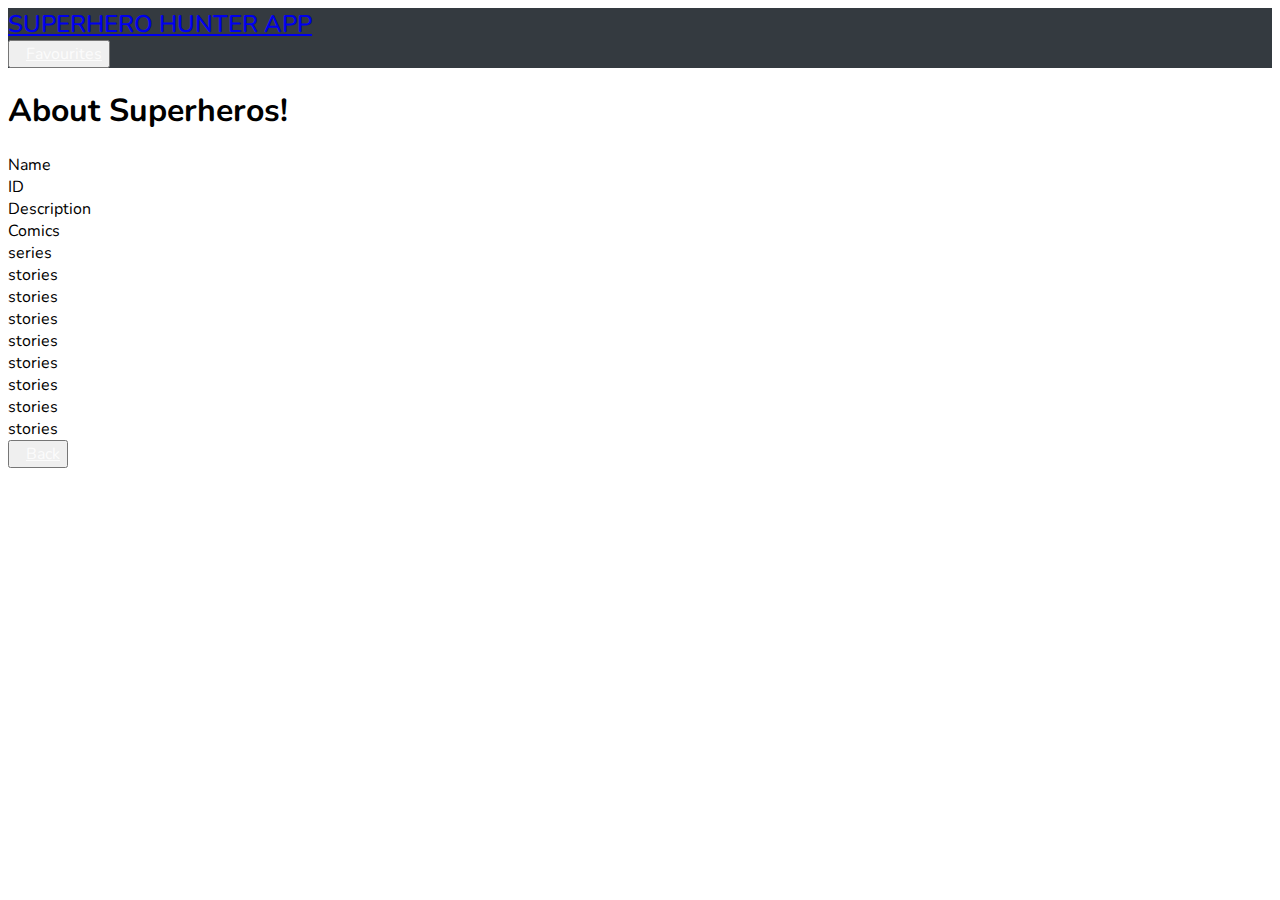
<file: about.html>
<!DOCTYPE html>
<html lang="en">
  <head>
    <meta charset="UTF-8" />
    <meta http-equiv="X-UA-Compatible" content="IE=edge" />
    <meta name="viewport" content="width=device-width, initial-scale=1.0" />
   

    <!-- Nunito Font Family -->
    <link rel="preconnect" href="https://fonts.googleapis.com" />
    <link rel="preconnect" href="https://fonts.gstatic.com" crossorigin />
    <link
      href="https://fonts.googleapis.com/css2?family=Nunito:ital,wght@0,200;0,300;0,400;0,500;0,600;0,700;0,800;0,900;1,200;1,300;1,400;1,500;1,600;1,700;1,800;1,900&display=swap"
      rel="stylesheet"
    />

    <!-- custom stylesheet -->
    <link rel="stylesheet" href="index.css" />
    <!-- Bootstrap CSS  -->
    <link
      href="https://cdn.jsdelivr.net/npm/bootstrap@5.0.2/dist/css/bootstrap.min.css"
      rel="stylesheet"
      integrity="sha384-EVSTQN3/azprG1Anm3QDgpJLIm9Nao0Yz1ztcQTwFspd3yD65VohhpuuCOmLASjC"
      crossorigin="anonymous"
    />

    <title>SuperHero Hunter APP</title>
  </head>
  <body>
    <!-- Navigation Menu bar With Title -->
    <nav class="navbar navbar-expand-lg navbar-dark bg-dark">
      <div class="container-fluid">
        <a class="navbar-brand" href="/">
         
          SuperHero Hunter APP
        </a>
        <!-- Favourite Superhero  Button  -->

        <div class="d-flex">
          <button class="btn btn-success btn-sm" type="submit">
            <a class="nav-link link-light" href="favourites.html"
              >Favourites</a
            >
          </button>
        </div>
      </div>
    </nav>

    <section class="about-sec">
      <div class="text-center p-5">
        <h1>About Superheros!</h1>
      </div>
      <!-- details of the superhero -->
      <div class="container pb-5 mx-auto align-self-center">
        <div id="info">
          <div id="name">Name</div>
          <div id="id">ID</div>
          <div id="desc">Description</div>
          <div id="comic">Comics</div>
          <div id="series">series</div>
          <div id="stories">stories</div>
          <div id="count">stories</div>
          <div id="modified">stories</div>
          <div id="status">stories</div>
          <div id="total">stories</div>
          <div id="limit">stories</div>
          <div id="offset">stories</div>
          <div id="code">stories</div>
          <div class="d-flex justify-content-between mt-3" id="buttons">
            <!-- button for directing to about page -->
            <button class="btn btn-dark btn-sm">
              <a class="nav-link link-light" href="index.html">Back</a>
            </button>
          </div>
        </div>
      </div>
    </section>

    <!-- script for about js -->
    <script src="about.js"></script>
  </body>
</html>
</file>
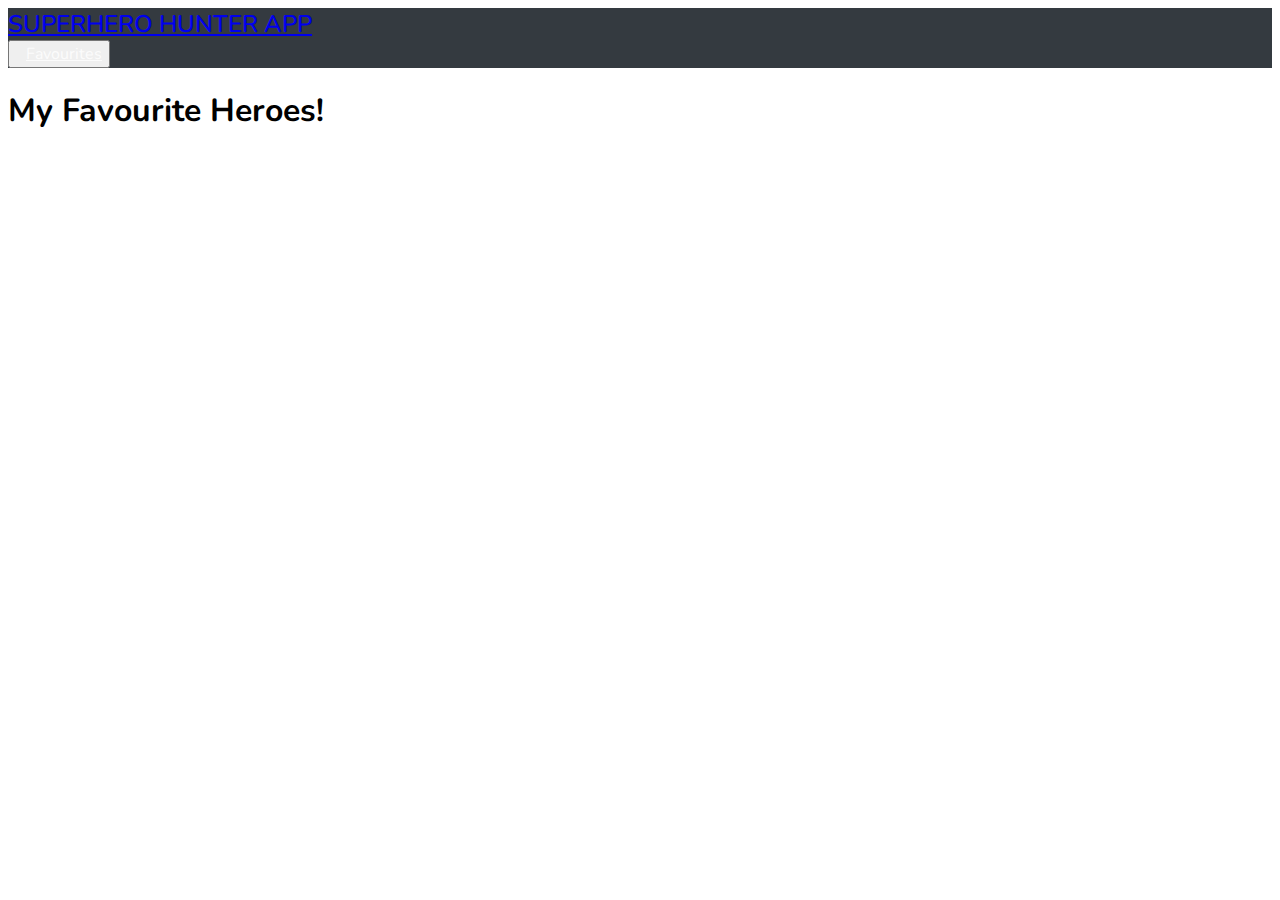
<file: favourites.html>
<!DOCTYPE html>
<html lang="en">
  <head>
    <meta charset="UTF-8" />
    <meta http-equiv="X-UA-Compatible" content="IE=edge" />
    <meta name="viewport" content="width=device-width, initial-scale=1.0" />
    
    <!-- Nunito Font Family -->
    <link rel="preconnect" href="https://fonts.googleapis.com" />
    <link rel="preconnect" href="https://fonts.gstatic.com" crossorigin />
    <link
      href="https://fonts.googleapis.com/css2?family=Nunito:ital,wght@0,200;0,300;0,400;0,500;0,600;0,700;0,800;0,900;1,200;1,300;1,400;1,500;1,600;1,700;1,800;1,900&display=swap"
      rel="stylesheet"
    />

    <!-- custom stylesheet -->
    <link rel="stylesheet" href="index.css" />
    <!-- Bootstrap CSS  -->
    <link
      href="https://cdn.jsdelivr.net/npm/bootstrap@5.0.2/dist/css/bootstrap.min.css"
      rel="stylesheet"
      integrity="sha384-EVSTQN3/azprG1Anm3QDgpJLIm9Nao0Yz1ztcQTwFspd3yD65VohhpuuCOmLASjC"
      crossorigin="anonymous"
    />

    <title>Superhero Hunter APP</title>
  </head>
  <body>
    <!-- Navigation Menu bar With Title -->
    <nav class="navbar navbar-expand-lg navbar-dark bg-dark">
      <div class="container-fluid">
        <a class="navbar-brand" href="/">
         
          Superhero Hunter APP 
        </a>
        <!-- 2ourite Superhero  Button  -->
        <div class="d-flex">
          <button class="btn btn-success btn-sm" type="submit">
            <a class="nav-link link-light" href="./favourites.html"
              >Favourites</a
            >
          </button>
        </div>
      </div>
    </nav>

    <section class="fav-section">
      <div class="text-center p-5" id="title">
        <h1>My Favourite Heroes!</h1>
      </div>

      <div class="container-fluid mx-auto align-self-center">
        <!-- container where superohero will show according to favourites -->
        <div class="mx-auto justify-content-evenly row" id="superhero-list">
          <template id="canvas">
            <div
              class="col-3 shadow-lg p-4 mb-4 m-1 bg-body rounded"
              id="superhero"
            >
              <!-- basic info -->
              <div id="info">
                <div id="name">Name -</div>
                <div id="id">ID</div>
                <div id="comic">Comics</div>
                <div id="series">series</div>
                <div id="stories">stories</div>
                <div class="d-flex justify-content-between mt-3" id="buttons">
                  <!-- button to remove from favourites -->
                  <button class="btn btn-outline-primary btn-sm" id="fav">
                    Remove
                  </button>
                  <!-- button for directing to about page -->
                  <button class="btn btn-primary btn-sm" id="learn-more">
                    Learn More
                  </button>
                </div>
              </div>
              <br />
              <br />
            </div>
          </template>
        </div>
      </div>
    </section>

    <!-- script for favourite js -->
    <script src="favourites.js"></script>
  </body>
</html>
</file>
<file: index.css>
* {
  font-family: "Nunito", sans-serif;
}

/* Navigation Menu */
.navbar {
  background-color: #343a40;
}

.navbar-brand {
  font-size: 1.5rem;
  font-weight: 600;
  text-transform: uppercase;
}

.navbar-dark .navbar-brand:hover {
  opacity: 0.8;
}

.navbar-toggler {
  border: none;
}

.navbar-nav {
  align-items: center;
}

.nav-link {
  font-size: 1rem;
  margin-left: 10px;
  color: #fff;
  opacity: 0.8;
}

.nav-link:hover {
  opacity: 1;
}

/* Search Section */
.search-section {
  background-color: #f8f9fa;
  padding: 20px;
}

.search-container {
  display: flex;
  align-items: center;
  justify-content: center;
}

.search-container input[type="search"] {
  width: 300px;
  padding: 10px;
  font-size: 1rem;
  border: 2px solid #6c757d;
  border-radius: 4px;
}

.search-container button {
  margin-left: 10px;
  padding: 10px 20px;
  font-size: 1rem;
  background-color: #007bff;
  color: #fff;
  border: none;
  border-radius: 4px;
  cursor: pointer;
}

.search-container button:hover {
  opacity: 0.8;
}

/* Searched Result Section */
.result-section {
  background-color: #f8f9fa;
  padding: 20px;
}

.result-section h2 {
  text-align: center;
  font-size: 1.5rem;
  margin-bottom: 20px;
}

#superhero-list {
  display: flex;
  flex-wrap: wrap;
  justify-content: center;
}

#superhero {
  width: 280px;
  margin: 10px;
  padding: 20px;
  background-color: #fff;
  box-shadow: 0 2px 4px rgba(0, 0, 0, 0.2);
  border-radius: 4px;
  text-align: center;
}

#superhero #name {
  font-size: 1.2rem;
  font-weight: 600;
  margin-bottom: 10px;
}

#superhero #id,
#superhero #comic,
#superhero #series,
#superhero #stories {
  margin-bottom: 5px;
}

#superhero #buttons button {
  margin-top: 10px;
  padding: 5px 10px;
  font-size: 0.9rem;
  border-radius: 4px;
  cursor: pointer;
}

#superhero #buttons button:first-child {
  margin-right: 5px;
  background-color: #007bff;
  color: #fff;
  border: none;
}

#superhero #buttons button:last-child {
  background-color: #6c757d;
  color: #fff;
  border: none;
}

#superhero #buttons button:hover {
  opacity: 0.8;
}

/* Snackbar for Favourite Addition */
#snackbar {
  visibility: hidden;
  min-width: 250px;
  margin-left: -125px;
  background-color: #a6445d;
  color: #fff;
  text-align: center;
  border-radius: 4px;
  padding: 16px;
  position: fixed;
  z-index: 1;
  left: 50%;
  bottom: 30px;
  font-size: 1rem;
}

#snackbar.show {
  visibility: visible;
  animation: fadein 0.5s, fadeout 0.5s 2.5s;
}

@keyframes fadein {
  from {
    bottom: 0;
    opacity: 0;
  }
  to {
    bottom: 30px;
    opacity: 1;
  }
}

@keyframes fadeout {
  from {
    bottom: 30px;
    opacity: 1;
  }
  to {
    bottom: 0;
    opacity: 0;
  }
}
</file>
